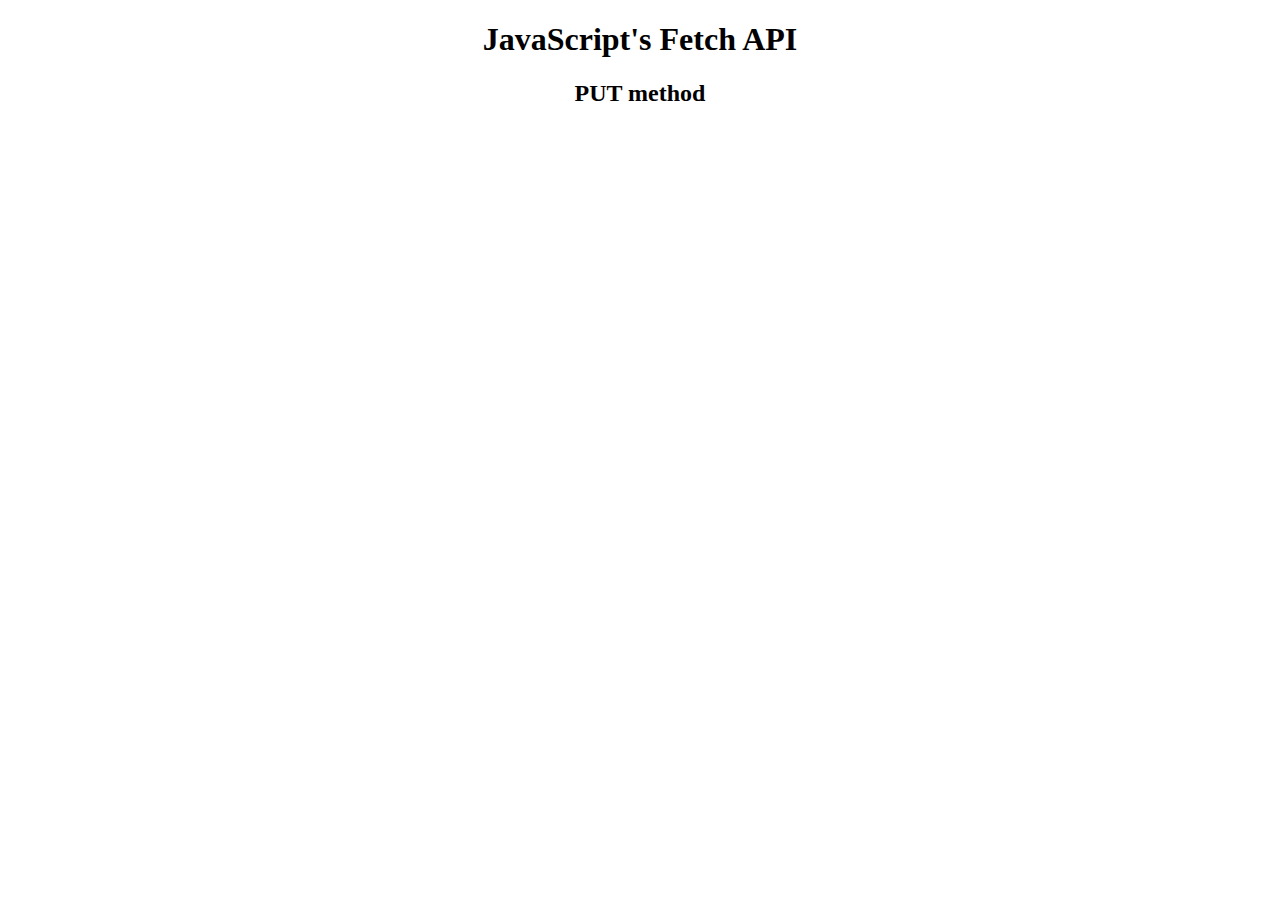
<file: test.html>
<!DOCTYPE html>
<html lang="en">
  <head>
    <meta charset="UTF-8" />
    <meta name="viewport" content="width=device-width, initial-scale=1.0" />
    <title>PUT method</title>
    <style>
      .align {
        text-align: center;
      }
    </style>
  </head>
  <body>
    <h1 class="align">JavaScript's Fetch API</h1>
    <h2 class="align">PUT method</h2>
    <script>

    </script>
  </body>
</html>
</file>
